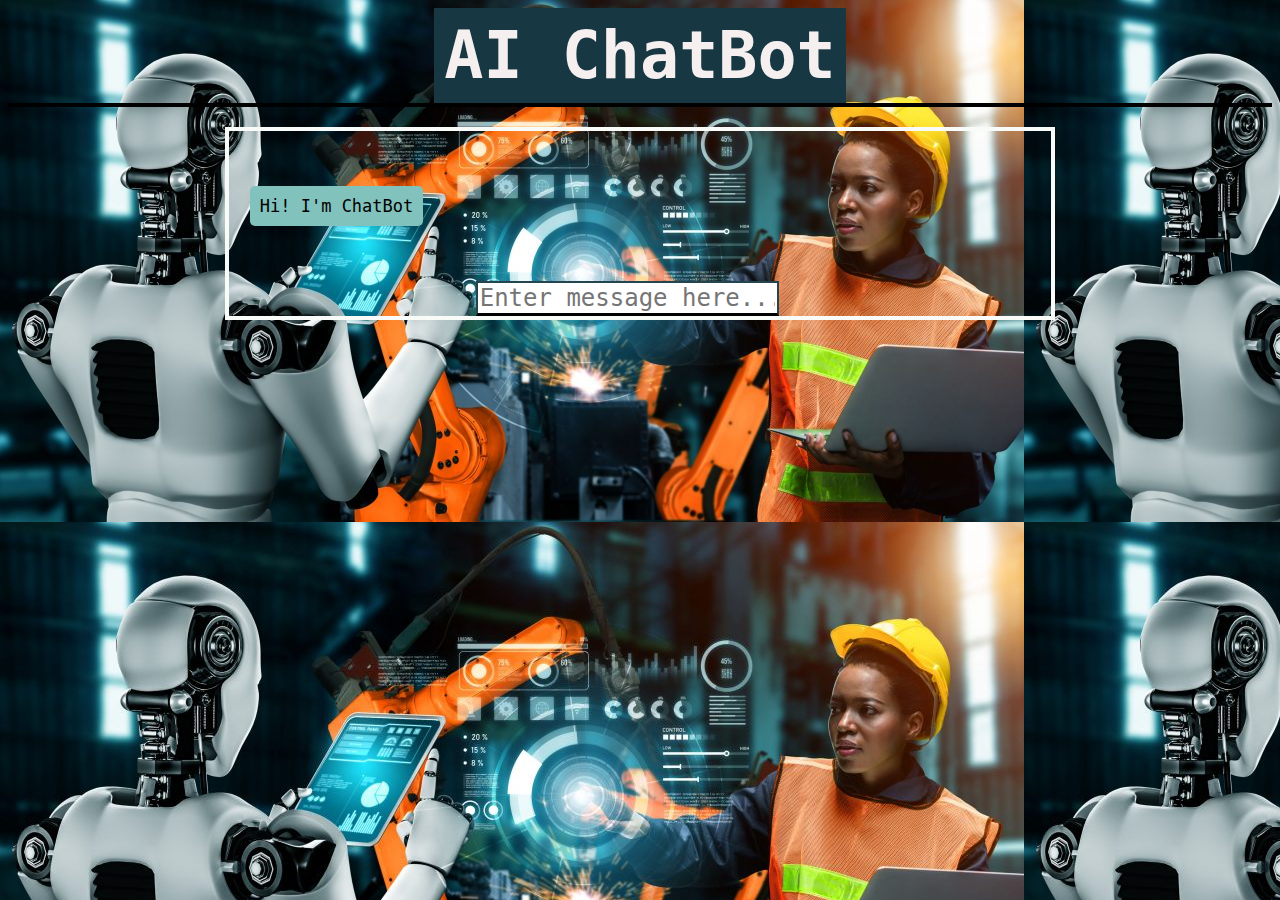
<file: templates/index.html>
<!DOCTYPE html>
<html>
  <title>ChatBot</title>
  <head>
    <script src="https://ajax.googleapis.com/ajax/libs/jquery/3.2.1/jquery.min.js"></script>
    <style>
      body {
        font-family: monospace;
        background-image: url("tech.jpg");
      }
      h1 {
        background-color: #173742;
        color: #f6efef;
        display: inline-block;
        font-size: 5em;
        margin: 0;
        padding: 10px;
      }
      #chatbox {
        margin-left: auto;
        margin-right: auto;
        width: 95%;
        margin-top: 60px;
      }
      #userInput {
        margin-left: auto;
        margin-right: auto;
        width: 40%;
        margin-top: 60px;
      }
      #textInput {
        width: 90%;
        border: 2px solid rgb(36, 69, 79);
        border-bottom: 3px solid black;
        font-family: monospace;
        font-size: 24px;
      }
      .userText {
        color: black;
        font-family: monospace;
        font-size: 17px;
        text-align: right;
        line-height: 30px;
      }
      .userText span {
        background-color: #f3af8b;
        padding: 10px;
        border-radius: 2px;
      }
      .botText {
        color: black;
        font-family: monospace;
        font-size: 17px;
        text-align: left;
        line-height: 30px;
      }
      .botText span {
        background-color: #82c2bd;
        padding: 10px;
        border-radius: 5px;
      }
      #tidbit {
        position: absolute;
        bottom: 0;
        right: 0;
        width: 300px;
      }
      .boxed {
        margin-left: auto;
        margin-right: auto;
        width: 65%;
        margin-top: 20px;
        border: 4px solid rgb(249, 251, 249);
      }
      .box {
        border: 2px solid black;
      }
    </style>
  </head>
  <body>
    <center>
      <h1>
        AI ChatBot
      </h1>
    </center>
    <div class="box"></div>
    <div class="boxed">
      <div>
        <div id="chatbox">
          <p class="botText">
            <span>Hi! I'm ChatBot</span>
          </p>
        </div>
        <div id="userInput">
          <input id="textInput" type="text" name="msg" placeholder="Enter message here..." />
        </div>
      </div>
      <script>
        function getBotResponse() {
          var rawText = $("#textInput").val();
          var userHtml = '<p class="userText"><span>' + rawText + "</span></p>";
          $("#textInput").val("");
          $("#chatbox").append(userHtml);
          document
            .getElementById("userInput")
            .scrollIntoView({ block: "start", behavior: "smooth" });
          $.get("/get", { msg: rawText }).done(function(data) {
            var botHtml = '<p class="botText"><span>' + data + "</span></p>";
            $("#chatbox").append(botHtml);
            document
              .getElementById("userInput")
              .scrollIntoView({ block: "start", behavior: "smooth" });
          });
        }
        $("#textInput").keypress(function(e) {
          if (e.which == 13) {
            getBotResponse();
          }
        });
      </script>
    </div>
  </body>
</html>
</file>
